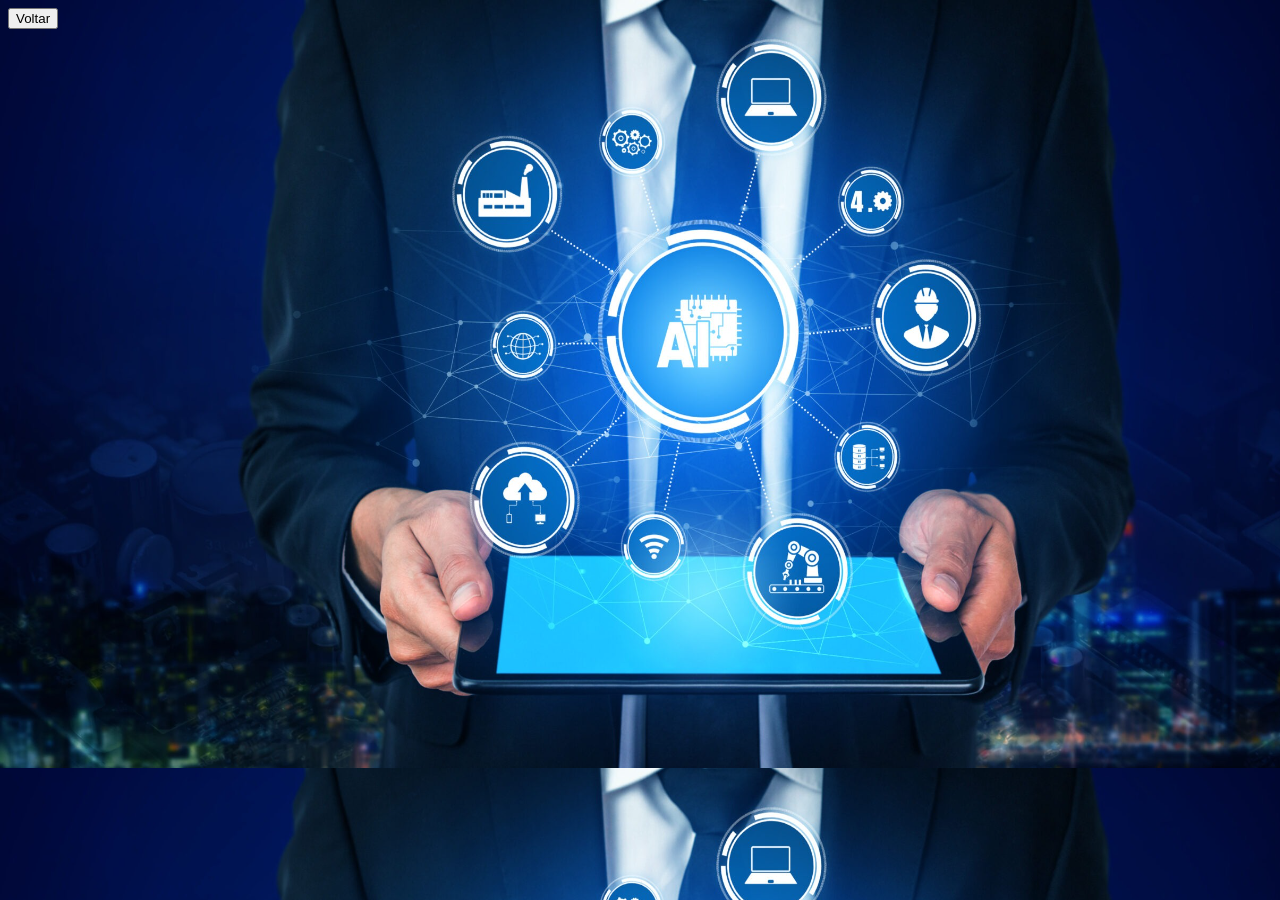
<file: src/vendas/vendas.html>
<!DOCTYPE html>
<html lang="pt-br">
<head>
    <meta charset="UTF-8">
    <meta name="viewport" content="width=device-width, initial-scale=1.0">
    <title>Vendas</title>
    <link rel="stylesheet" href="./vendas.css">
</head>
<body>
    
    <button><a href="../../index.html">Voltar</a></button>
</body>
</html>
</file>
<file: src/vendas/vendas.css>
body{
    background-image: url(../image/iStock-1282168959-scaled_resized.jpg);
}

a{
    color: black;
    text-decoration: none;
}
</file>
